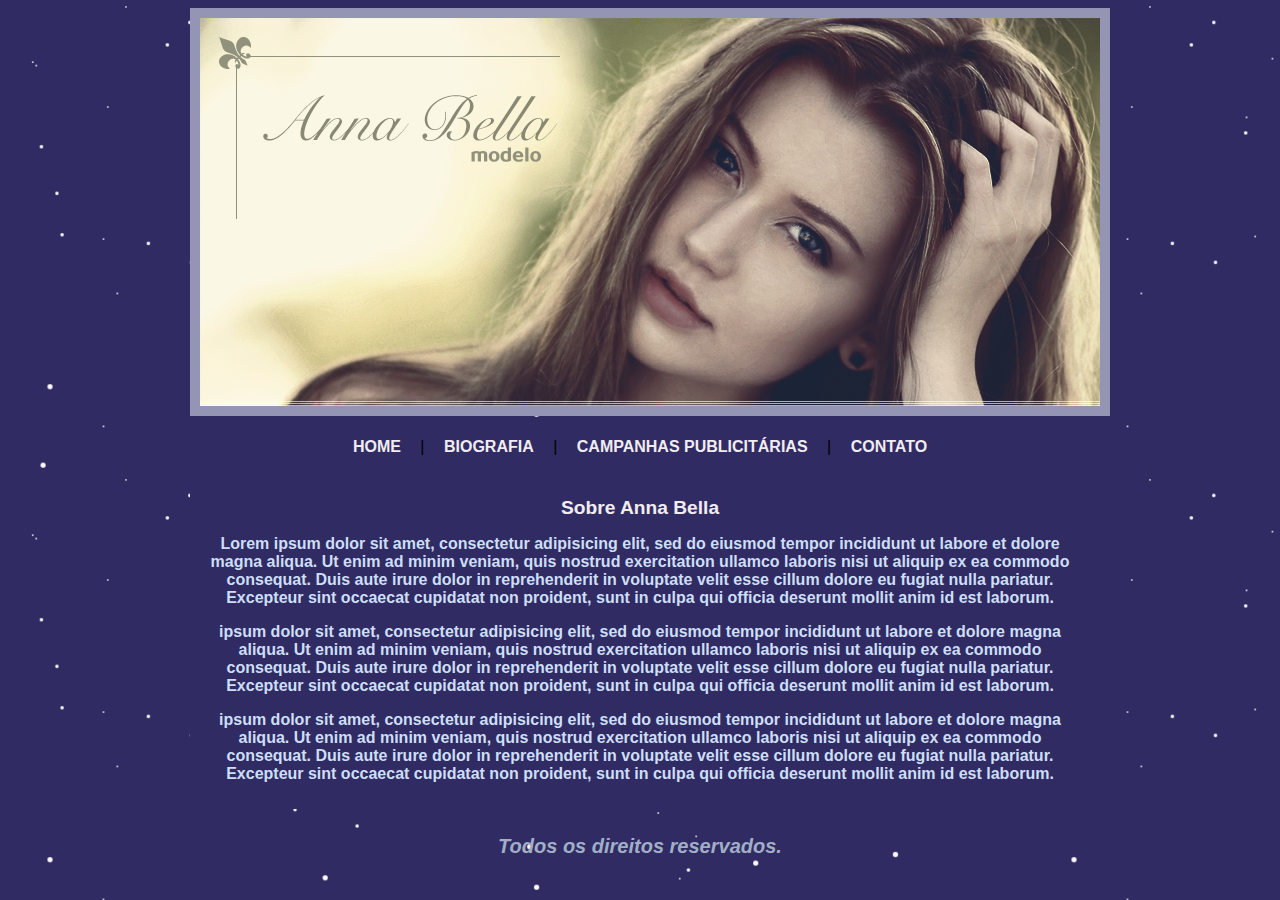
<file: index.html>
<!DOCTYPE html>
<html>
<head>
	<title>Anna Bella - Biografia </title>
	<meta charset="utf-8">
	<link rel="stylesheet" type="text/css" href="home.css">
</head>
	
		<body class="fundo" class="formatacao">
		<div align="center">
		<div id="principal">
			<img class="bordas" src="imagens/capa.png" class="opacidade" >

			<div id="menu">
			<a href="index.html">HOME</a> |
			<a href="bio.html">BIOGRAFIA</a> |
			<a href="camp.html">CAMPANHAS PUBLICITÁRIAS</a> |
			<a href="cont.html">CONTATO</a>
			</div>

			<div id="conteudo">
			
			<h1>Sobre Anna Bella</h1>


			<strong><p> Lorem ipsum dolor sit amet, consectetur adipisicing elit, sed do eiusmod
			tempor incididunt ut labore et dolore magna aliqua. Ut enim ad minim veniam,
			quis nostrud exercitation ullamco laboris nisi ut aliquip ex ea commodo
			consequat. Duis aute irure dolor in reprehenderit in voluptate velit esse
			cillum dolore eu fugiat nulla pariatur. Excepteur sint occaecat cupidatat non
			proident, sunt in culpa qui officia deserunt mollit anim id est laborum.</p>

			<p> ipsum dolor sit amet, consectetur adipisicing elit, sed do eiusmod
			tempor incididunt ut labore et dolore magna aliqua. Ut enim ad minim veniam,
			quis nostrud exercitation ullamco laboris nisi ut aliquip ex ea commodo
			consequat. Duis aute irure dolor in reprehenderit in voluptate velit esse
			cillum dolore eu fugiat nulla pariatur. Excepteur sint occaecat cupidatat non
			proident, sunt in culpa qui officia deserunt mollit anim id est laborum.</p>

			<p> ipsum dolor sit amet, consectetur adipisicing elit, sed do eiusmod
			tempor incididunt ut labore et dolore magna aliqua. Ut enim ad minim veniam,
			quis nostrud exercitation ullamco laboris nisi ut aliquip ex ea commodo
			consequat. Duis aute irure dolor in reprehenderit in voluptate velit esse
			cillum dolore eu fugiat nulla pariatur. Excepteur sint occaecat cupidatat non
			proident, sunt in culpa qui officia deserunt mollit anim id est laborum.</p></strong></div>
			<div class="centro" class="direitos"><h4><em>Todos os direitos reservados.</em></h4></div>
		

</div>
</div>
</body>
</html>
</file>
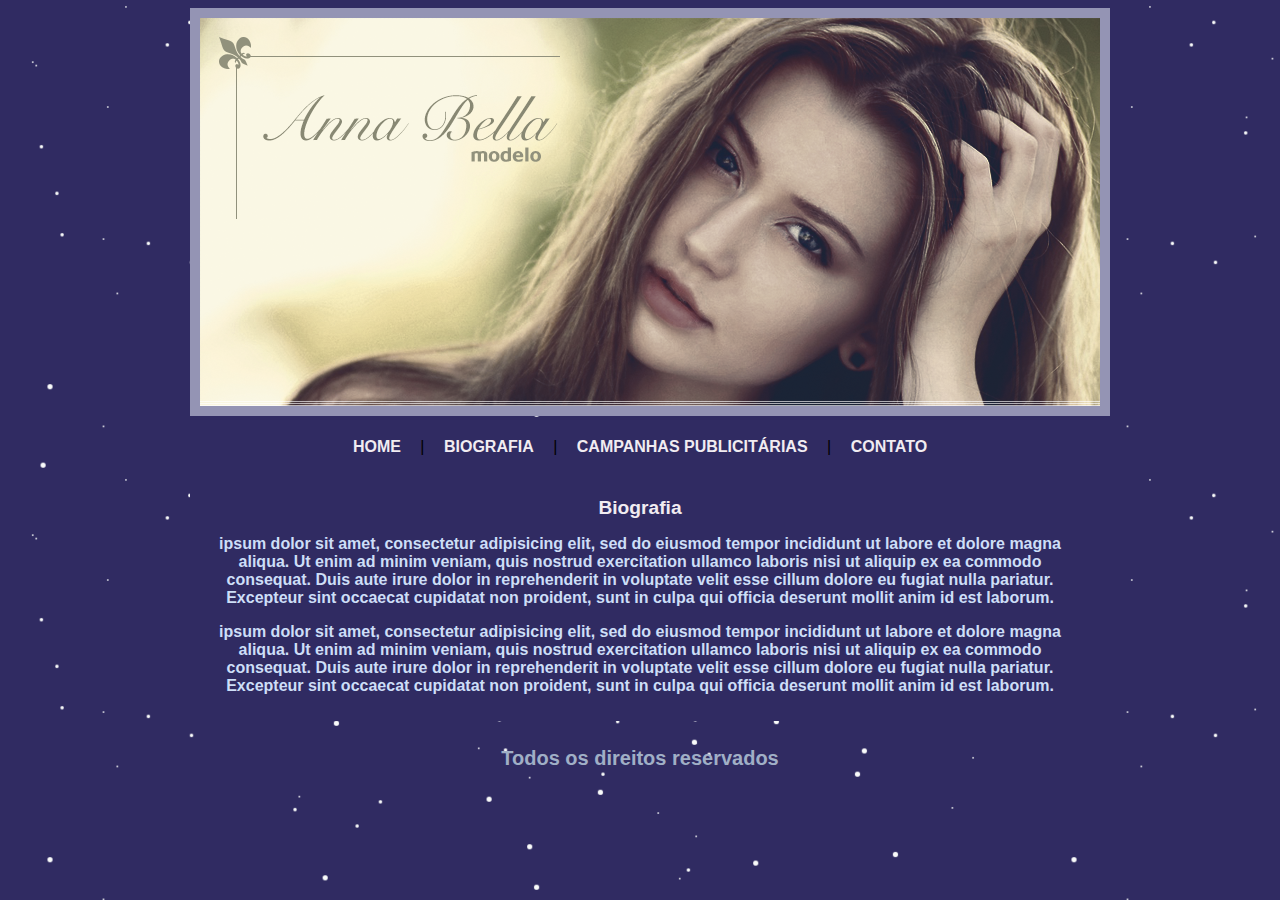
<file: bio.html>
<!DOCTYPE html>
<html>
<head>
		<title>Anna Bella - Biografia </title>
		<meta charset="utf-8">
		<link rel="stylesheet" type="text/css" href="home.css">
</head>
	
		<body class="fundo" class="formatacao">
		<div align="center">
		<div id="principal">
		<img class="bordas" src="imagens/capa.png" class="opacidade" >
		

			<div id="menu">
			<a href="index.html">HOME</a> |
			<a href="bio.html">BIOGRAFIA</a> |
			<a href="camp.html">CAMPANHAS PUBLICITÁRIAS</a> |
			<a href="cont.html">CONTATO</a>
			</div>

			
			
			
			<div id="conteudo">
			<h1>Biografia</h1>
			<strong><p> ipsum dolor sit amet, consectetur adipisicing elit, sed do eiusmod
			tempor incididunt ut labore et dolore magna aliqua. Ut enim ad minim veniam,
			quis nostrud exercitation ullamco laboris nisi ut aliquip ex ea commodo
			consequat. Duis aute irure dolor in reprehenderit in voluptate velit esse
			cillum dolore eu fugiat nulla pariatur. Excepteur sint occaecat cupidatat non
			proident, sunt in culpa qui officia deserunt mollit anim id est laborum.</p>

			<p> ipsum dolor sit amet, consectetur adipisicing elit, sed do eiusmod
			tempor incididunt ut labore et dolore magna aliqua. Ut enim ad minim veniam,
			quis nostrud exercitation ullamco laboris nisi ut aliquip ex ea commodo
			consequat. Duis aute irure dolor in reprehenderit in voluptate velit esse
			cillum dolore eu fugiat nulla pariatur. Excepteur sint occaecat cupidatat non
			proident, sunt in culpa qui officia deserunt mollit anim id est laborum.</strong></p>
			</div>
		

			
			<div class="centro">
			<h4>Todos os direitos reservados</h4>
			</div>
	
	</div>
	</div>
	</body>
	</html>
</file>
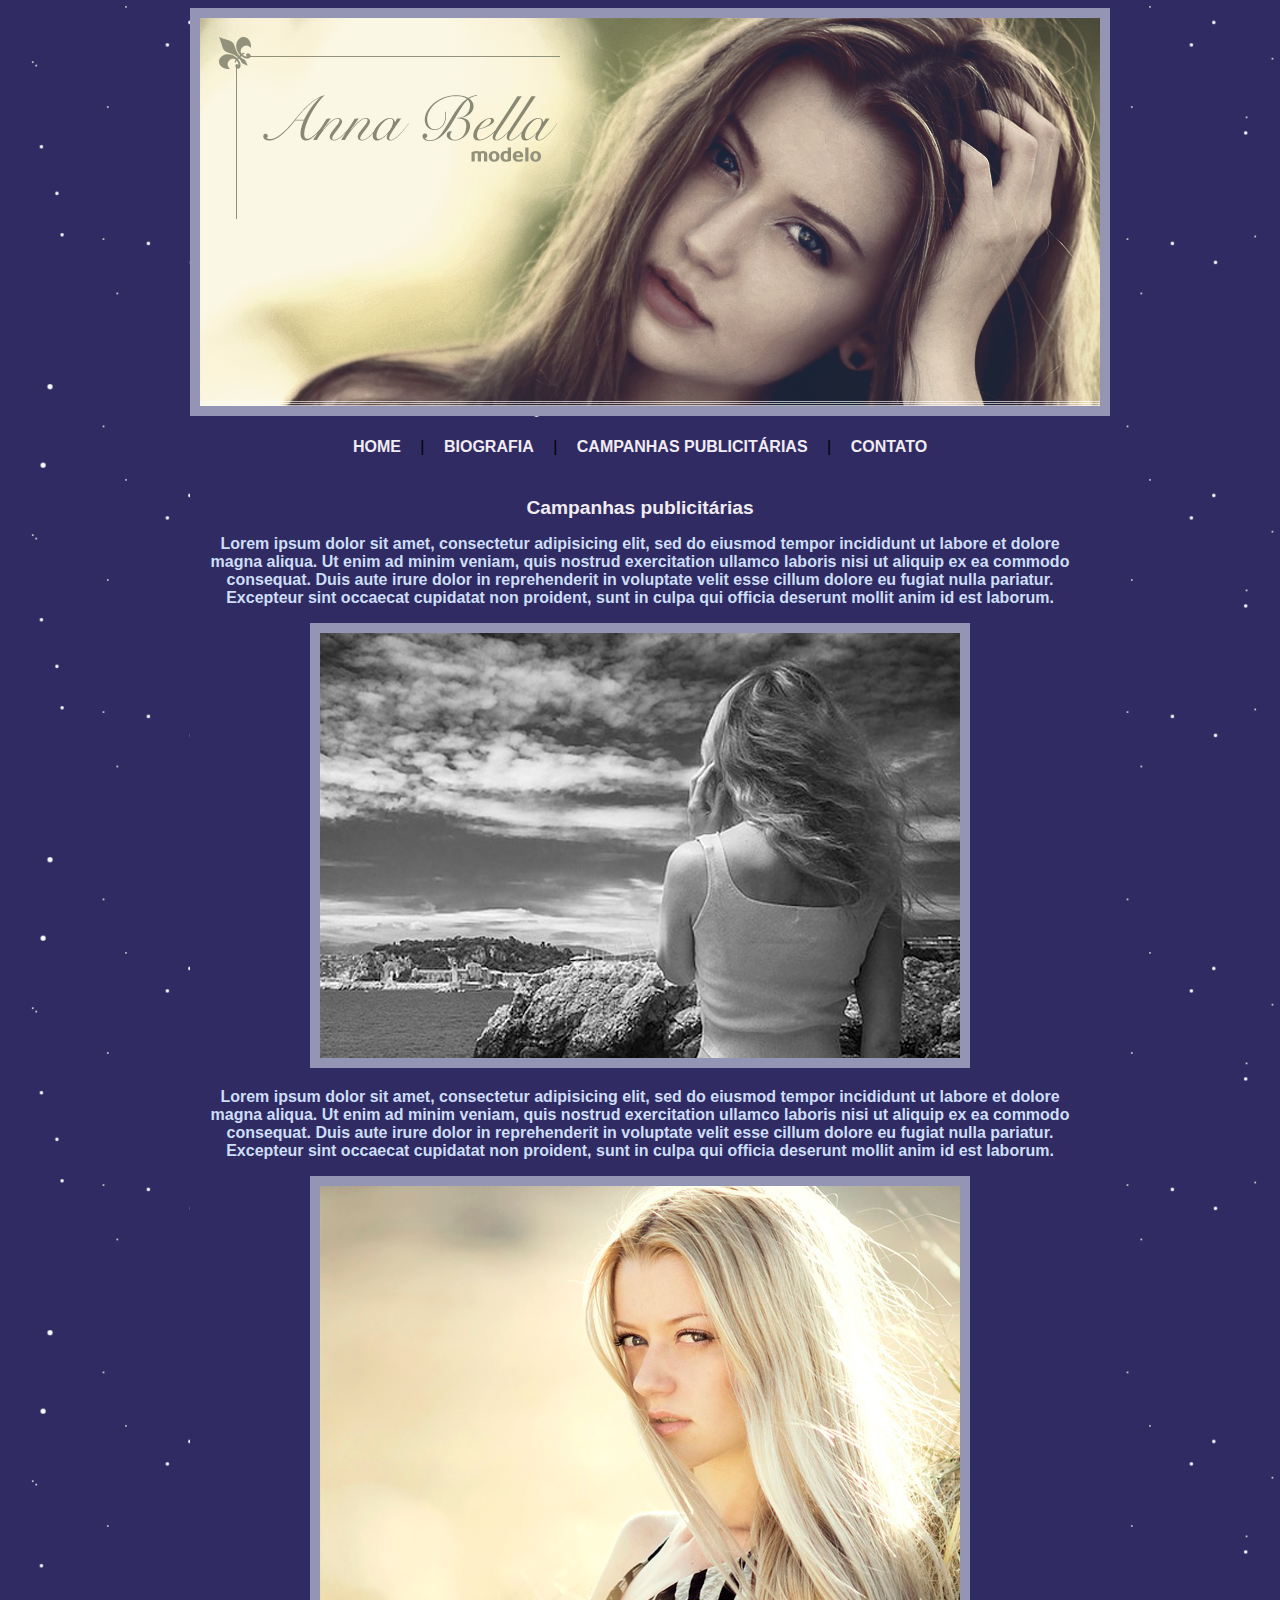
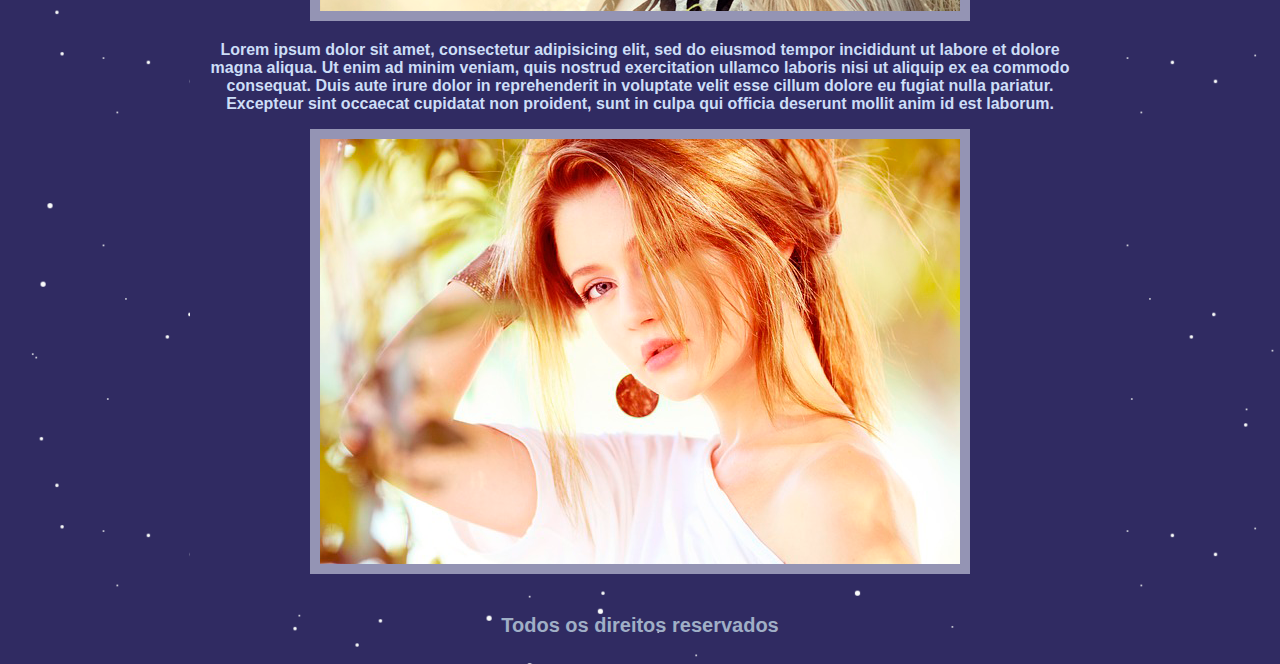
<file: camp.html>
<!DOCTYPE html>
<html>
<head>
	<title>Anna Bella - Contato </title>
	<meta charset="utf-8">
	<link rel="stylesheet" type="text/css" href="home.css">
</head>
	
	<body class="fundo" class="formatacao">
		<div align="center">
		<div id="principal">
			<img class="bordas" src="imagens/capa.png" class="opacidade">
		

		<div id="menu">
			<a href="index.html">HOME</a> |
			<a href="bio.html">BIOGRAFIA</a> |
			<a href="camp.html">CAMPANHAS PUBLICITÁRIAS</a> |
			<a href="cont.html">CONTATO</a>

		</div>

		<div id="conteudo">
			
			<h1>Campanhas publicitárias</h1>
			
			
			<p><strong>Lorem ipsum dolor sit amet, consectetur adipisicing elit, sed do eiusmod
			tempor incididunt ut labore et dolore magna aliqua. Ut enim ad minim veniam,
			quis nostrud exercitation ullamco laboris nisi ut aliquip ex ea commodo
			consequat. Duis aute irure dolor in reprehenderit in voluptate velit esse
			cillum dolore eu fugiat nulla pariatur. Excepteur sint occaecat cupidatat non
			proident, sunt in culpa qui officia deserunt mollit anim id est laborum.</strong></p>
			<div><img src="imagens/foto1.png" class="bordas"></div>
			
			<p><strong>Lorem ipsum dolor sit amet, consectetur adipisicing elit, sed do eiusmod
			tempor incididunt ut labore et dolore magna aliqua. Ut enim ad minim veniam,
			quis nostrud exercitation ullamco laboris nisi ut aliquip ex ea commodo
			consequat. Duis aute irure dolor in reprehenderit in voluptate velit esse
			cillum dolore eu fugiat nulla pariatur. Excepteur sint occaecat cupidatat non
			proident, sunt in culpa qui officia deserunt mollit anim id est laborum.</strong></p>
			<div><img src="imagens/foto2.png" class="bordas"></div>
				



			<p><strong>Lorem ipsum dolor sit amet, consectetur adipisicing elit, sed do eiusmod
			tempor incididunt ut labore et dolore magna aliqua. Ut enim ad minim veniam,
			quis nostrud exercitation ullamco laboris nisi ut aliquip ex ea commodo
			consequat. Duis aute irure dolor in reprehenderit in voluptate velit esse
			cillum dolore eu fugiat nulla pariatur. Excepteur sint occaecat cupidatat non
			proident, sunt in culpa qui officia deserunt mollit anim id est laborum.</strong></p>
			<div><img src="imagens/foto3.png" class="bordas"></div>
				
				</div>
		


			<div class="centro">	
			<h4>Todos os direitos reservados</h4>
			</div>
	</div>
	</div>
	</body>
	</html>
</file>
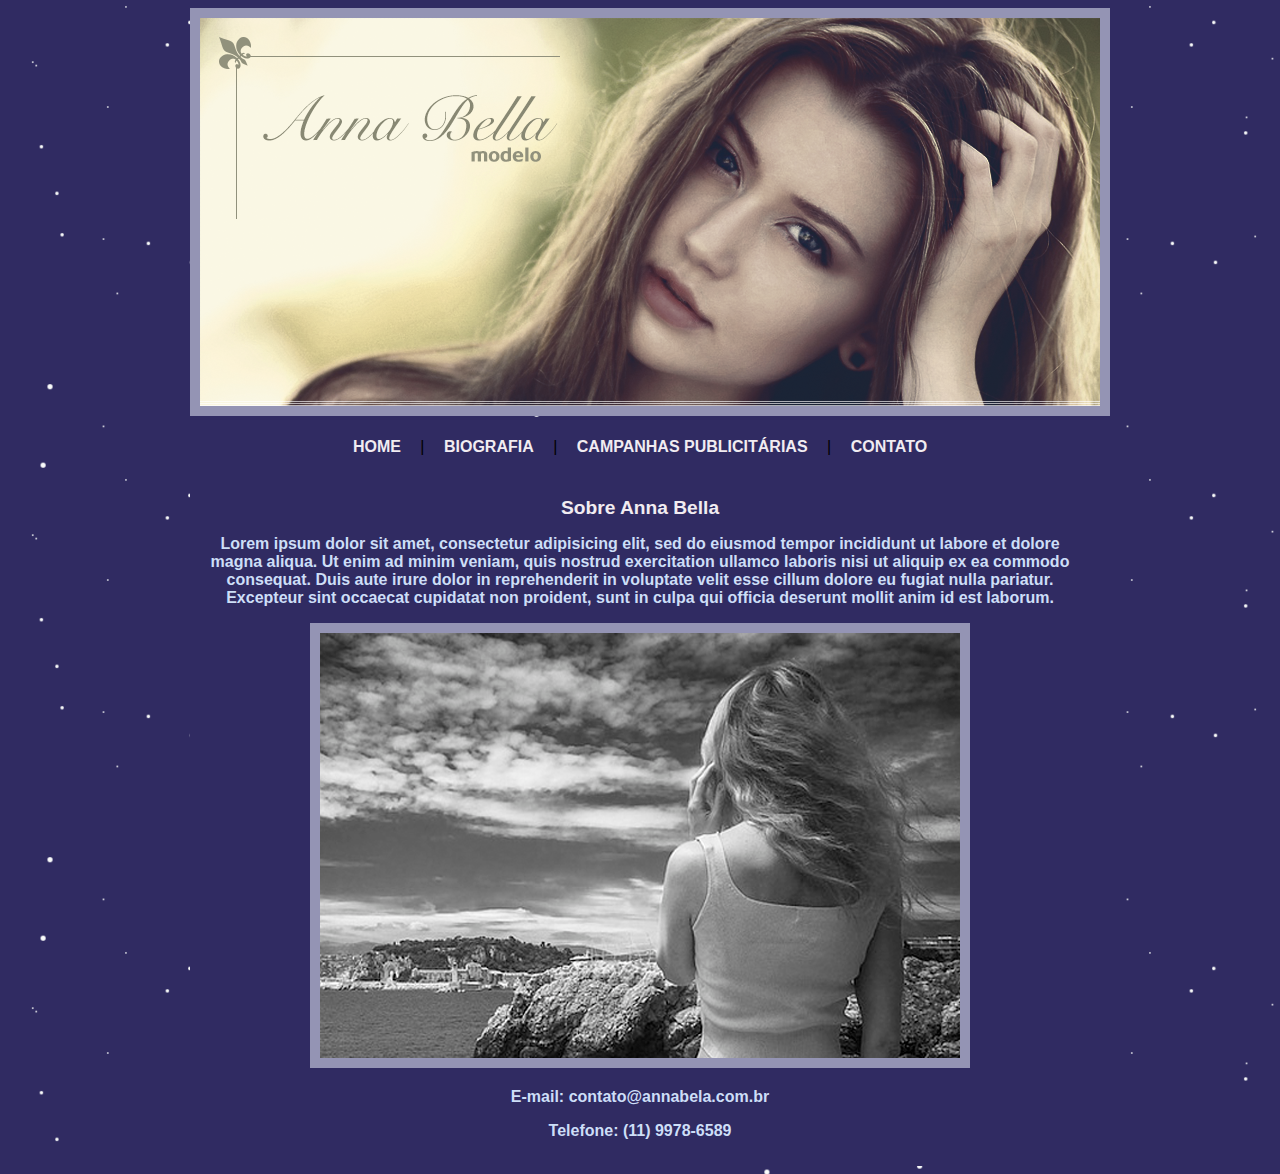
<file: cont.html>
<!DOCTYPE html>
<html>
<head>
	<title>Anna Bella - Campanhas publicitárias </title>
	<meta charset="utf-8">
	<link rel="stylesheet" type="text/css" href="home.css">
</head>
	
	<body class="fundo" class="formatacao">
		<div align="center">
		<div id="principal">
			<img class="bordas" src="imagens/capa.png" class="opacidade">
		

		<div id="menu">
			<a href="index.html">HOME</a> |
			<a href="bio.html">BIOGRAFIA</a> |
			<a href="camp.html">CAMPANHAS PUBLICITÁRIAS</a> |
			<a href="cont.html">CONTATO</a>

		</div>

		<div id="conteudo">
			
			<h1>Sobre Anna Bella</h1>

			
			<p><strong>Lorem ipsum dolor sit amet, consectetur adipisicing elit, sed do eiusmod
			tempor incididunt ut labore et dolore magna aliqua. Ut enim ad minim veniam,
			quis nostrud exercitation ullamco laboris nisi ut aliquip ex ea commodo
			consequat. Duis aute irure dolor in reprehenderit in voluptate velit esse
			cillum dolore eu fugiat nulla pariatur. Excepteur sint occaecat cupidatat non
			proident, sunt in culpa qui officia deserunt mollit anim id est laborum.</strong></p>
	
				<div><img src="imagens/foto1.png" class="bordas"></div>
				
			<p><strong>E-mail: contato@annabela.com.br</strong></p>
			<p><strong>Telefone: (11) 9978-6589</strong></p>
</file>
<file: home.css>
.fundo {

	background: #d2d2c1 url('imagens/background2.png');
	font: 16px Arial;
}

.formatacao {

	font-size:30px;
}

#principal {

	border: 0px solid;
	width: 900px;
}

#menu {
	background: #302b62;
	border: 0px solid red;
	padding: 18px;
	
}

.opacidade {
	opacity: 85%;
}

#conteudo{

	background: #302b62;
	padding: 10px;
}


a {
	color:#F1ECF1;
	text-decoration: none;
	font-weight: bold;
	border: 0px solid red;
	padding: 15px;
}

.centro {
	text-align: center;
	color:#A0AFC6;
	font-size: 20px;
}

h1 {
	color: #828271;
	font-size: 1.2em;
}

.bordas {
	border: 10px solid #9494b4;
	
} 

h1 {
	color:#F1ECF1;
}

p {
	color:#CDDEF7;
}
</file>
